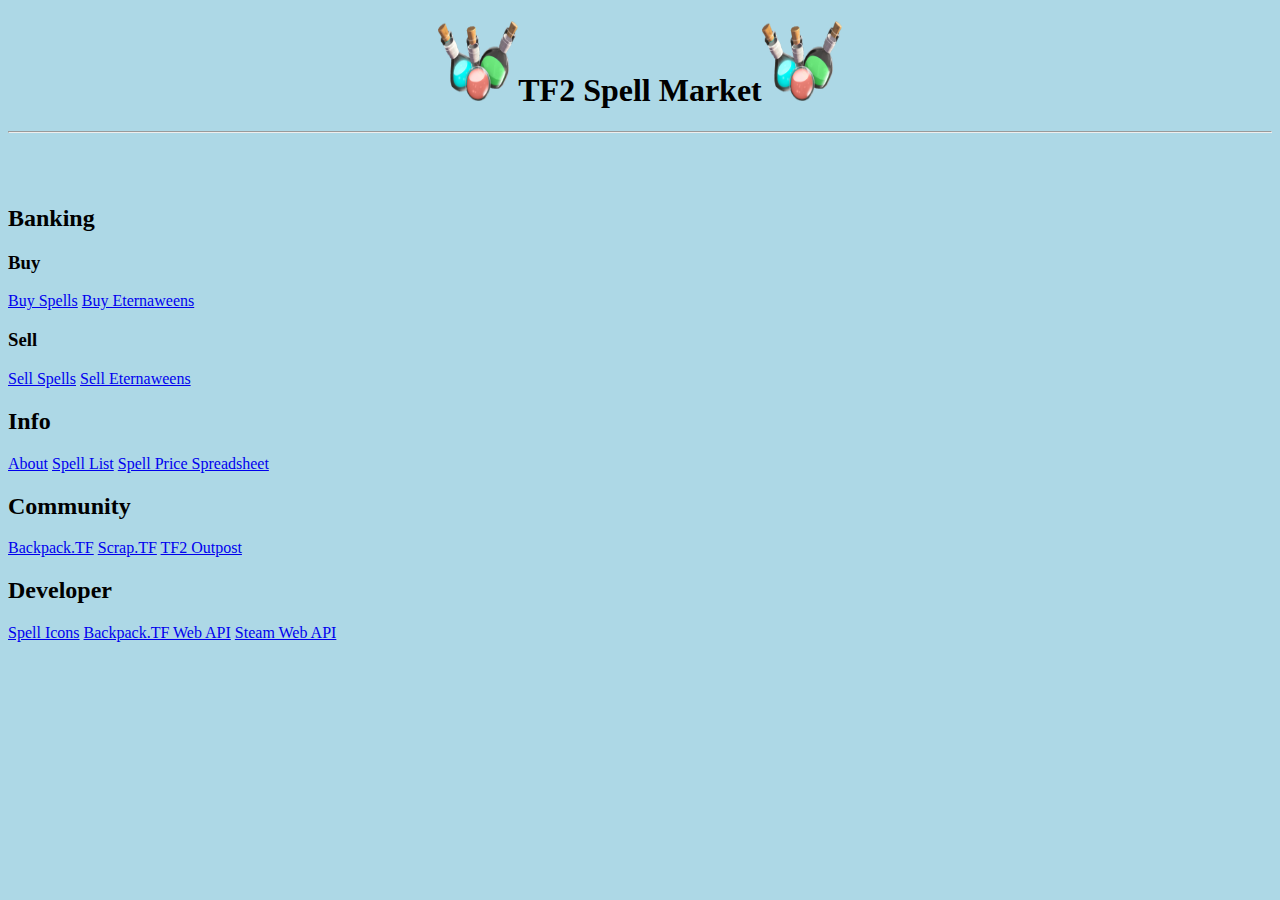
<file: index.html>
<!DOCTYPE html>
<html>
<head>
<meta charset="UTF-8">
<meta lang="en">
<meta name="author" content="Sir Francis Billard">
<meta name="keywords" content="Trading, TF2, Team Fortress 2, Spells">
<meta name="description" content="Automated Tf2 spell trading, Powered by Steam API">
<link rel="stylesheet" type="text/css" href="stylesheet.css">
<title>TF2 Spell Market</title>
</head>
<body>
<a name="top"></a>
<h1 id="logo"><img src="resources/images/spells/halloween_spells.png" alt="Logo" style="float:top;width:80px;height:80px;">TF2 Spell Market<img src="resources/images/spells/halloween_spells.png" alt="Logo" style="float:bottom;width:80px;height:80px;"></h1>
<hr>
<p><br><br></p>

<h2>Banking</h2>
<h3>Buy</h3>
<a href="spells_buy.html">Buy Spells</a>
<a href="eternaweens_buy.html">Buy Eternaweens</a>
<h3>Sell</h3>
<a href="spells_sell.html">Sell Spells</a>
<a href="eternaween_sell.html">Sell Eternaweens</a>

<h2>Info</h2>
<a href="about.html">About</a>
<a href="spell_list.html">Spell List</a>
<a href="spreadsheet.html">Spell Price Spreadsheet</a>

<h2>Community</h2>
<a href="http://backpack.tf">Backpack.TF</a>
<a href="http://scrap.tf">Scrap.TF</a>
<a href="http://tf2outpost.com">TF2 Outpost</a>

<h2>Developer</h2>
<a href="dl_resources.html">Spell Icons</a>
<a href="http://backpack.tf/developer">Backpack.TF Web API</a>
<a href="http://developer.valvesoftware.com/wiki/Steam_Web_API">Steam Web API</a>

</body>
</html>
</file>
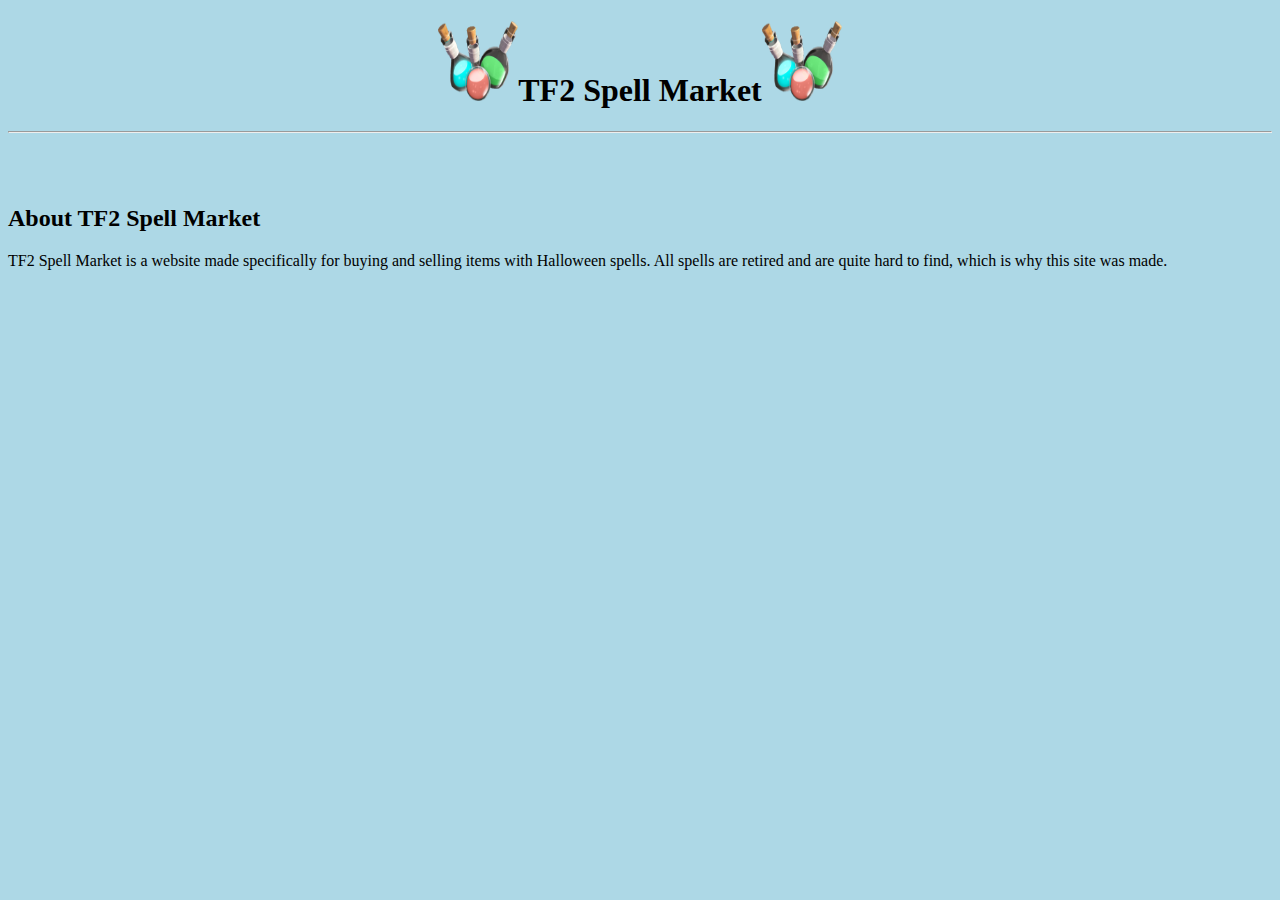
<file: about.html>
<!DOCTYPE html>
<html>
<head>
<meta charset="UTF-8">
<meta lang="en">
<meta name="author" content="Sir Francis Billard">
<meta name="keywords" content="Trading, TF2, Team Fortress 2, Spells">
<meta name="description" content="Automated Tf2 spell trading, Powered by Steam API">
<link rel="stylesheet" type="text/css" href="stylesheet.css">
<title>TF2 Spell Market</title>
</head>
<body>
<a name="top"></a>
<h1 id="logo"><img src="resources/images/spells/halloween_spells.png" alt="Logo" style="float:top;width:80px;height:80px;">TF2 Spell Market<img src="resources/images/spells/halloween_spells.png" alt="Logo" style="float:bottom;width:80px;height:80px;"></h1>
<hr>
<p><br><br></p>

<h2>About TF2 Spell Market</h2>

<p>TF2 Spell Market is a website made specifically for buying and selling items with Halloween spells. All spells are retired and are quite hard to find, which is why this site was made.</p>

</body>
</file>
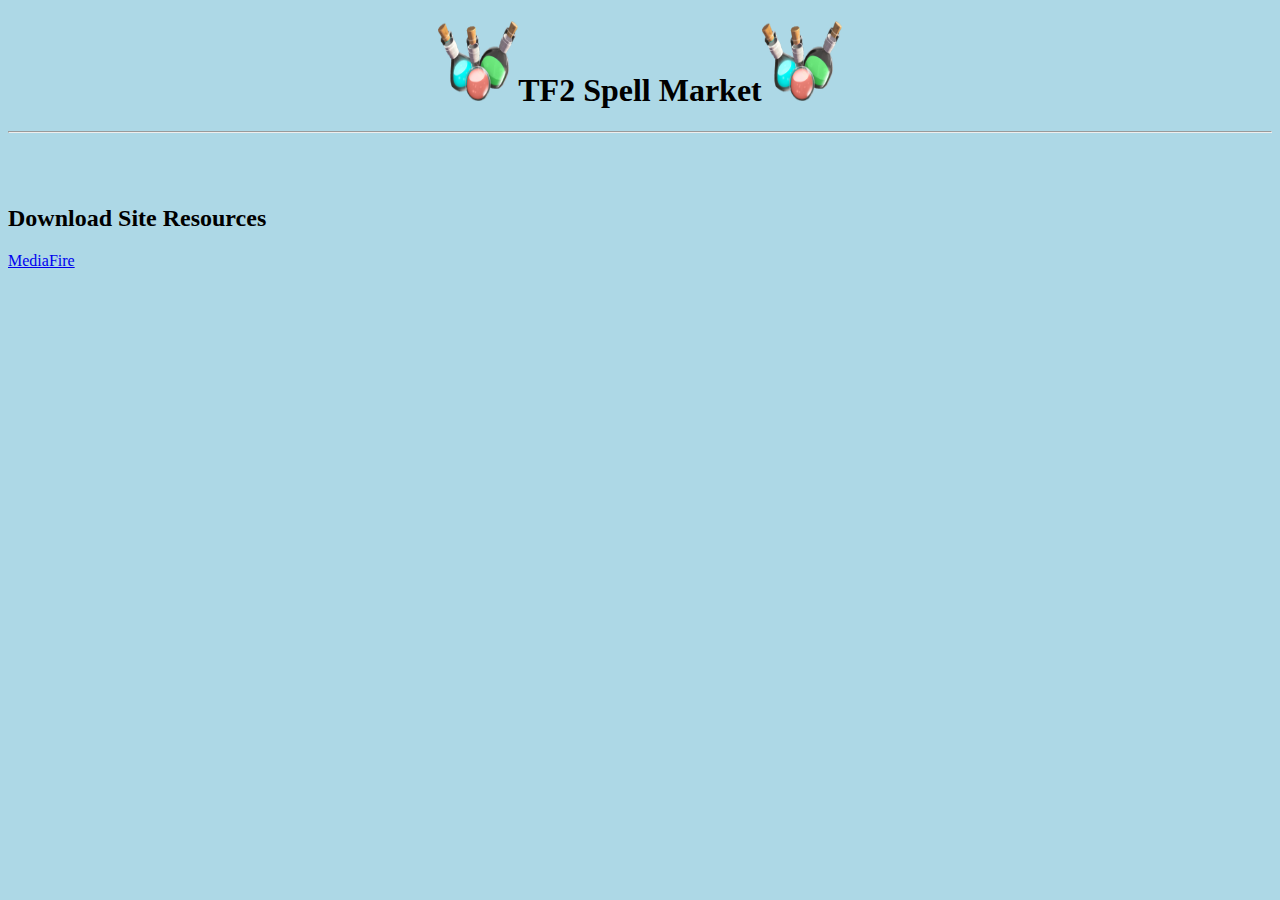
<file: dl_resources.html>
<!DOCTYPE html>
<html>
<head>
<meta charset="UTF-8">
<meta lang="en">
<meta name="author" content="Sir Francis Billard">
<meta name="keywords" content="Trading, TF2, Team Fortress 2, Spells">
<meta name="description" content="Automated Tf2 spell trading, Powered by Steam API">
<link rel="stylesheet" type="text/css" href="stylesheet.css">
<title>TF2 Spell Market</title>
</head>
<body>
<a name="top"></a>
<h1 id="logo"><img src="resources/images/spells/halloween_spells.png" alt="Logo" style="float:top;width:80px;height:80px;">TF2 Spell Market<img src="resources/images/spells/halloween_spells.png" alt="Logo" style="float:bottom;width:80px;height:80px;"></h1>
<hr>
<p><br><br></p>

<h2>Download Site Resources</h2>

<a href="http://***MediaFire Link Here***">MediaFire</a>

</body>
</file>
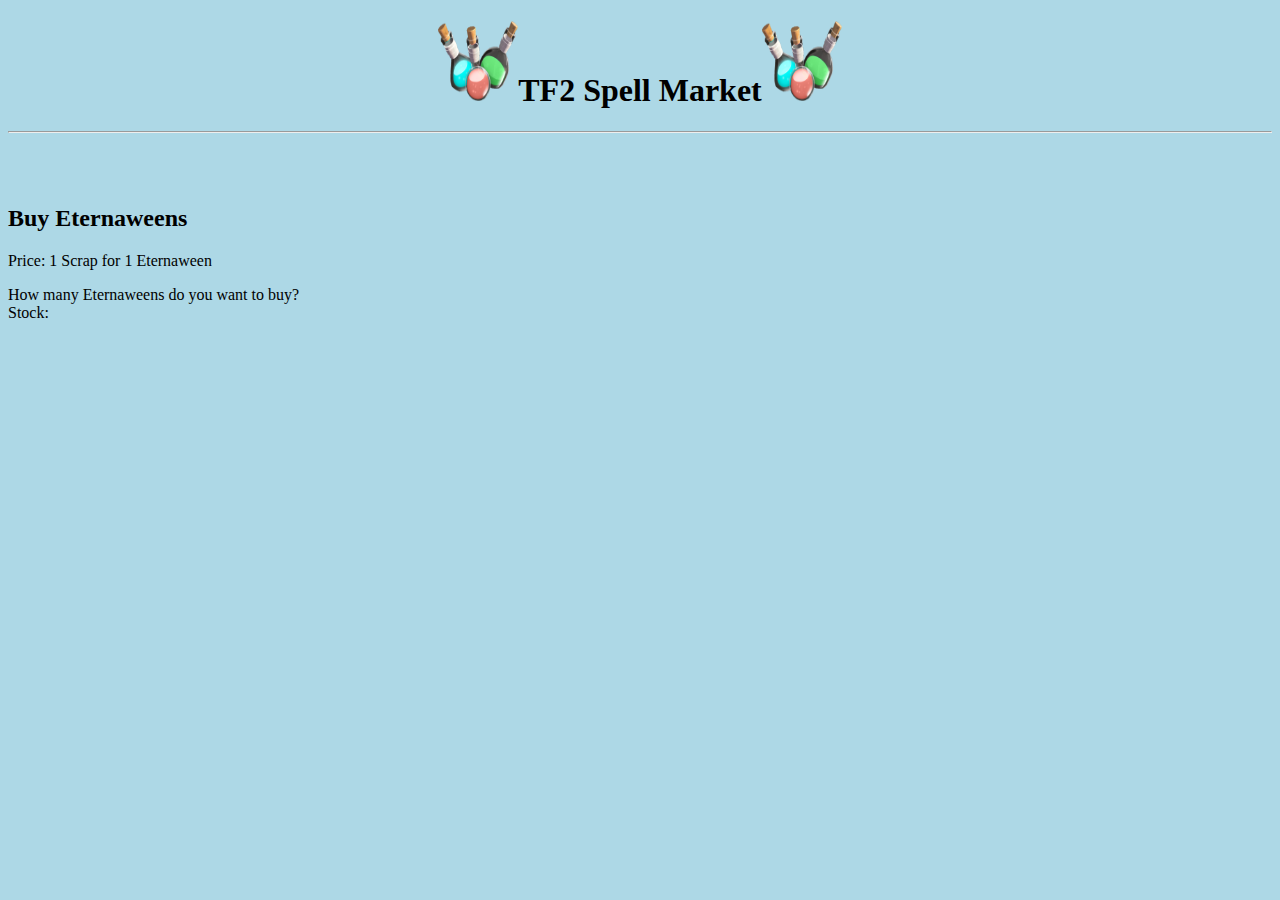
<file: eternaweens_buy.html>
<!DOCTYPE html>
<html>
<head>
<meta charset="UTF-8">
<meta lang="en">
<meta name="author" content="Sir Francis Billard">
<meta name="keywords" content="Trading, TF2, Team Fortress 2, Spells">
<meta name="description" content="Automated Tf2 spell trading, Powered by Steam API">
<link rel="stylesheet" type="text/css" href="stylesheet.css">
<title>TF2 Spell Market</title>
</head>
<body>
<a name="top"></a>
<h1 id="logo"><img src="resources/images/spells/halloween_spells.png" alt="Logo" style="float:top;width:80px;height:80px;">TF2 Spell Market<img src="resources/images/spells/halloween_spells.png" alt="Logo" style="float:bottom;width:80px;height:80px;"></h1>
<hr>
<p><br><br></p>

<h2>Buy Eternaweens</h2>

<p>Price: 1 Scrap for 1 Eternaween</p>

<form>
	How many Eternaweens do you want to buy?<br>
	Stock: <script src="js/eternaween_stock.js></script>
	<input type="text" name="buy_amount"><br>
	<input type="submit" value="Buy">
</form>

</body>
</file>
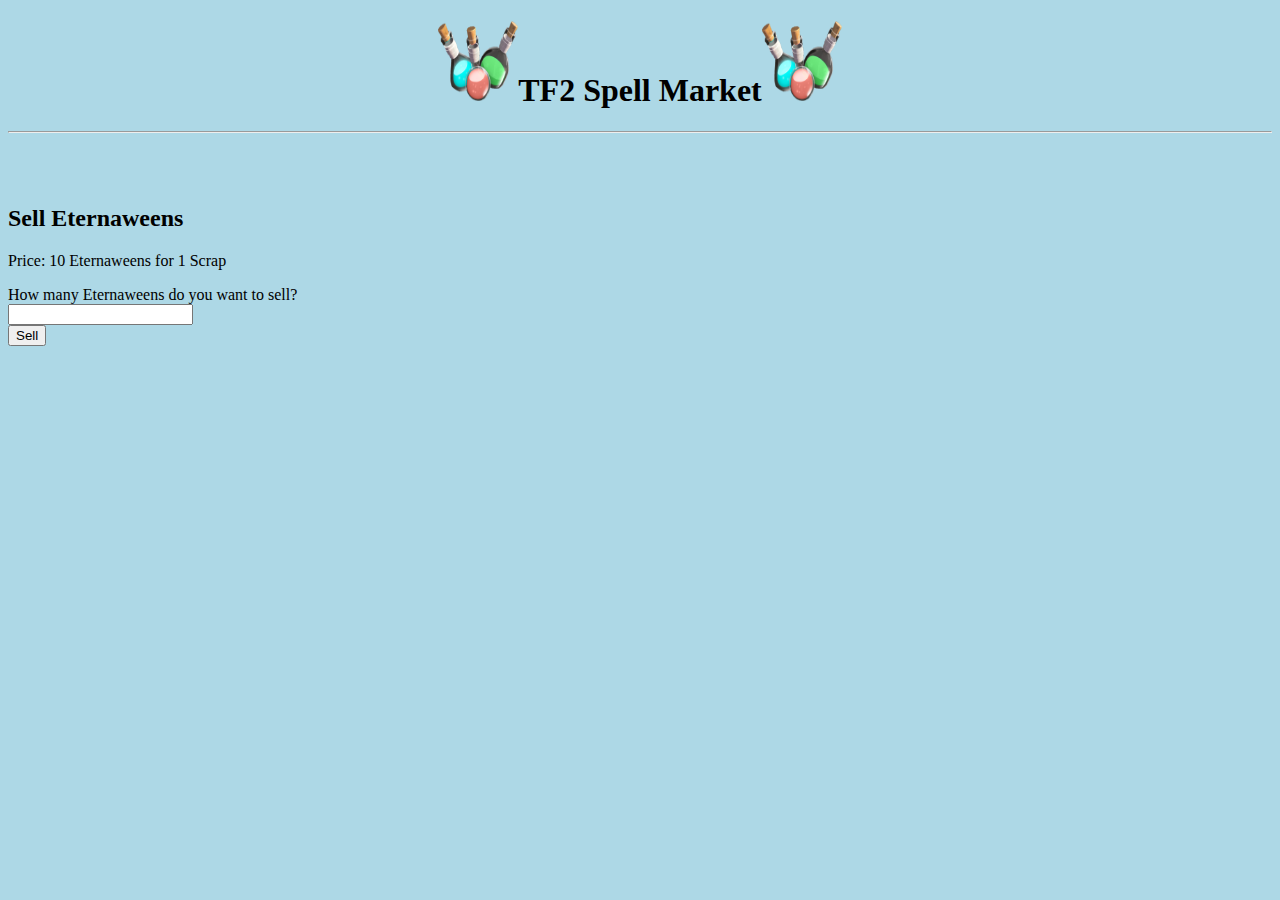
<file: eternaweens_sell.html>
<!DOCTYPE html>
<html>
<head>
<meta charset="UTF-8">
<meta lang="en">
<meta name="author" content="Sir Francis Billard">
<meta name="keywords" content="Trading, TF2, Team Fortress 2, Spells">
<meta name="description" content="Automated Tf2 spell trading, Powered by Steam API">
<link rel="stylesheet" type="text/css" href="stylesheet.css">
<title>TF2 Spell Market</title>
</head>
<body>
<a name="top"></a>
<h1 id="logo"><img src="resources/images/spells/halloween_spells.png" alt="Logo" style="float:top;width:80px;height:80px;">TF2 Spell Market<img src="resources/images/spells/halloween_spells.png" alt="Logo" style="float:bottom;width:80px;height:80px;"></h1>
<hr>
<p><br><br></p>

<h2>Sell Eternaweens</h2>

<p>Price: 10 Eternaweens for 1 Scrap</p>

<form>
	How many Eternaweens do you want to sell?<br>
	<input type="text" name="sell_amount"><br>
	<input type="submit" value="Sell">
</form>

</body>
</file>
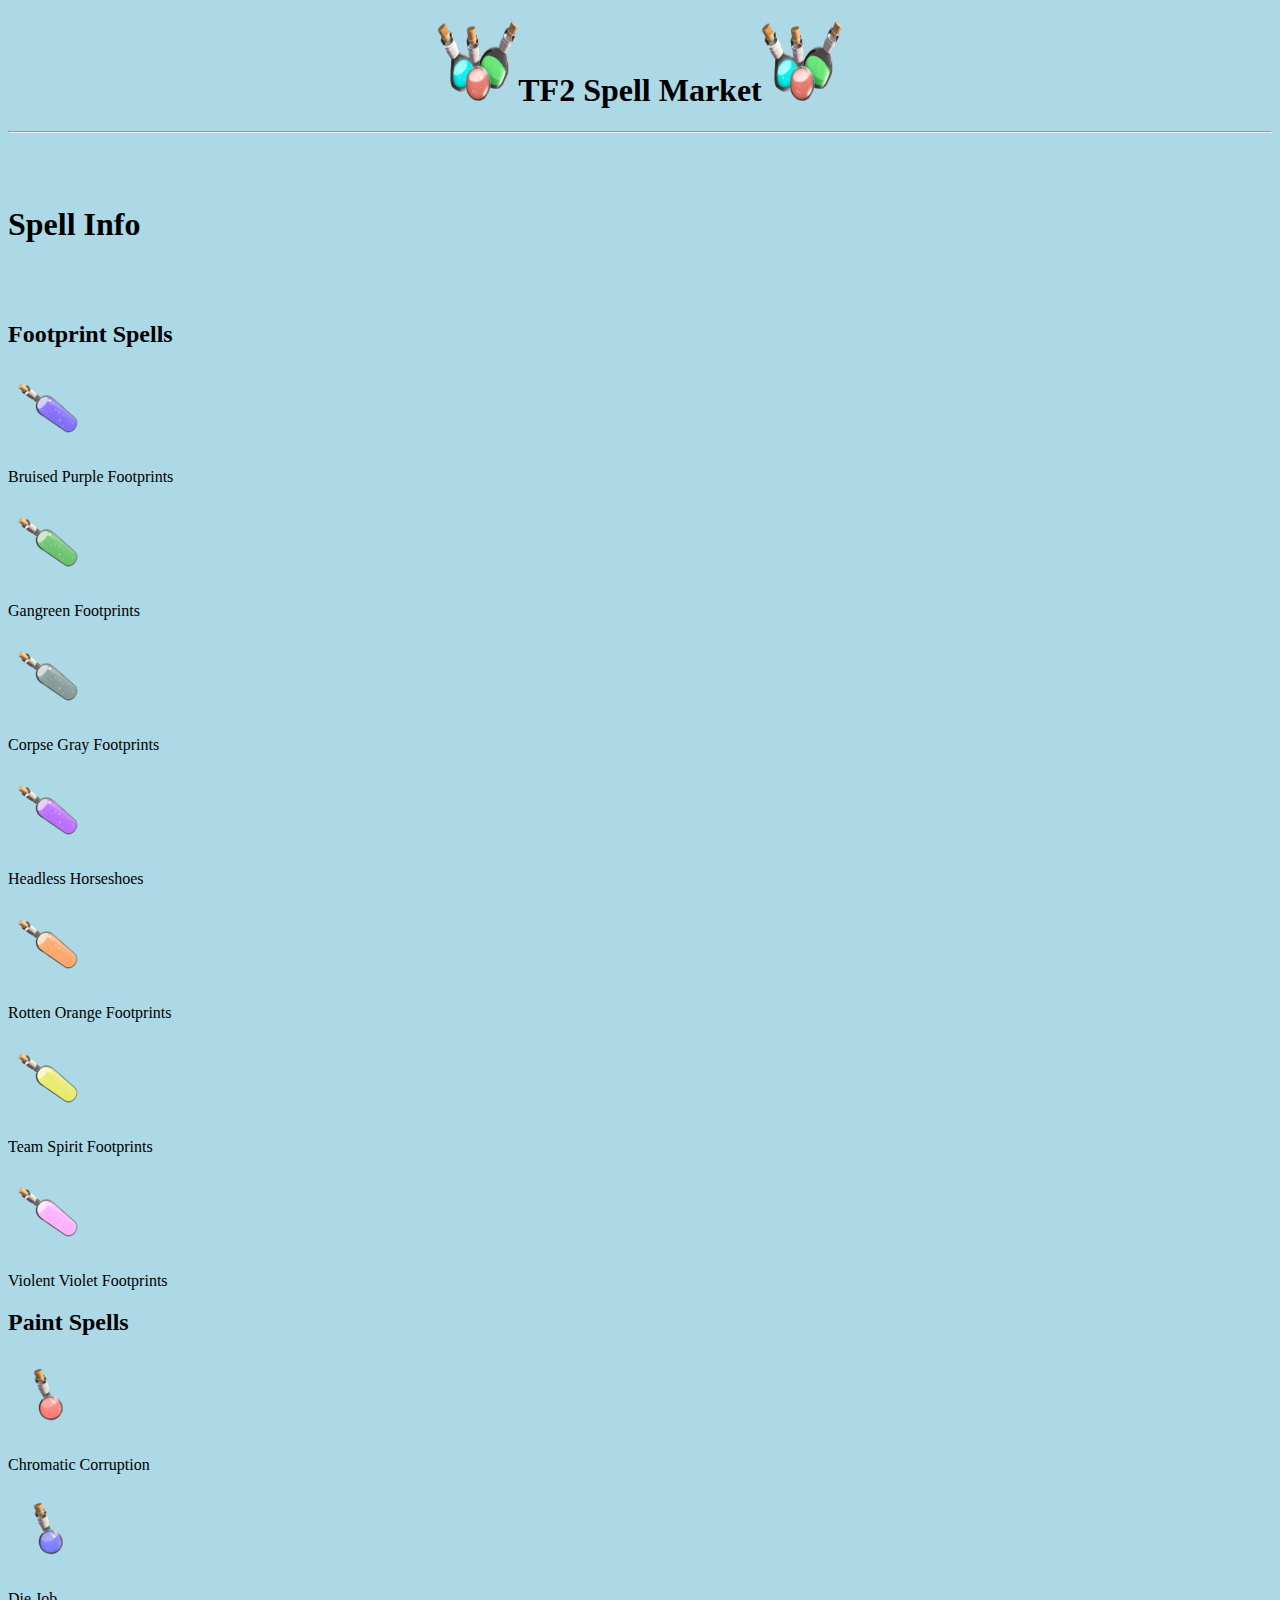
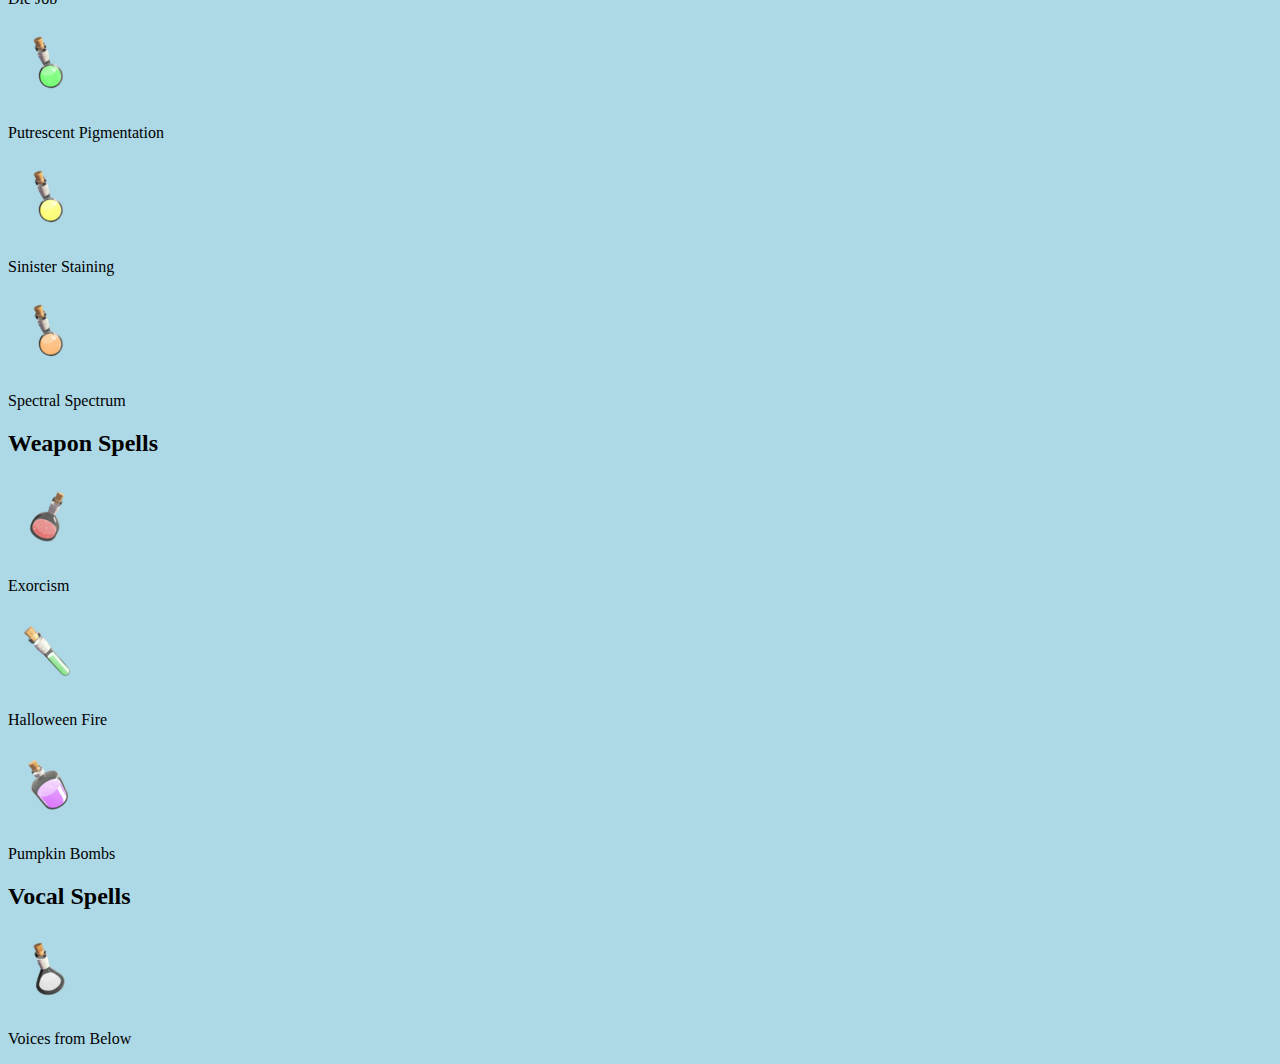
<file: info.html>
<!DOCTYPE html>
<html>
<head>

<link rel="stylesheet" type="text/css" href="stylesheet.css">
<title>TF2 Spell Market</title>

</head>
<body>

<a name="top"></a>

<h1 id="logo"><img src="resources/images/spells/halloween_spells.png" alt="Logo" style="float:top;width:80px;height:80px;">TF2 Spell Market<img src="resources/images/spells/halloween_spells.png" alt="Logo" style="float:bottom;width:80px;height:80px;"></h1>
<hr>
<p><br><br></p>

<a name="list"></a>
<h1>Spell Info</h1>
<p><br><br></p>

<a name="list_footprint"></a>
<h2>Footprint Spells</h2>

<img src="resources/images/spells/fp_bruised.png" alt="Bruised Purple Footprints" style="width:80px;height:80px;">
<p>Bruised Purple Footprints<br></p>

<img src="resources/images/spells/fp_gangreen.png" alt="Gangreen Footprints" style="width:80px;height:80px;">
<p>Gangreen Footprints<br></p>

<img src="resources/images/spells/fp_gray.png" alt="Corpse Gray Footprints" style="width:80px;height:80px;">
<p>Corpse Gray Footprints<br></p>

<img src="resources/images/spells/fp_headless.png" alt="Headless Horseshoes" style="width:80px;height:80px;">
<p>Headless Horseshoes<br></p>

<img src="resources/images/spells/fp_orange.png" alt="Rotten Orange Footprints" style="width:80px;height:80px;">
<p>Rotten Orange Footprints<br></p>

<img src="resources/images/spells/fp_teamspirit.png" alt="Team Spirit Footprints" style="width:80px;height:80px;">
<p>Team Spirit Footprints<br></p>

<img src="resources/images/spells/fp_violet.png" alt="Violent Violet Footprints" style="width:80px;height:80px;">
<p>Violent Violet Footprints<br></p>

<a name="list_paint"></a>
<h2>Paint Spells</h2>

<img src="resources/images/spells/p_chromatic.png" alt="Chromatic Corruption" style="width:80px;height:80px;">
<p>Chromatic Corruption<br></p>

<img src="resources/images/spells/p_die.png" alt="Die Job" style="width:80px;height:80px;">
<p>Die Job<br></p>

<img src="resources/images/spells/p_putrescent.png" alt="Putrescent Pigmentation" style="width:80px;height:80px;">
<p>Putrescent Pigmentation<br></p>

<img src="resources/images/spells/p_sinister.png" alt="Sinister Staining" style="width:80px;height:80px;">
<p>Sinister Staining<br></p>

<img src="resources/images/spells/p_spectral.png" alt="Spectral Spectrum" style="width:80px;height:80px;">
<p>Spectral Spectrum<br></p>

<a name="list_weapon"></a>
<h2>Weapon Spells</h2>

<img src="resources/images/spells/w_exorcism.png" alt="Exorcism" style="width:80px;height:80px;">
<p>Exorcism<br></p>

<img src="resources/images/spells/w_fire.png" alt="Halloween Fire" style="width:80px;height:80px;">
<p>Halloween Fire<br></p>

<img src="resources/images/spells/w_pumpkin.png" alt="Pumpkin Bombs" style="width:80px;height:80px;">
<p>Pumpkin Bombs<br></p>

<a name="list_vocal"></a>
<h2>Vocal Spells</h2>

<img src="resources/images/spells/v_voices.png" alt="Voices from Below" style="width:80px;height:80px;">
<p>Voices from Below<br></p>

</body>
</html>
</file>
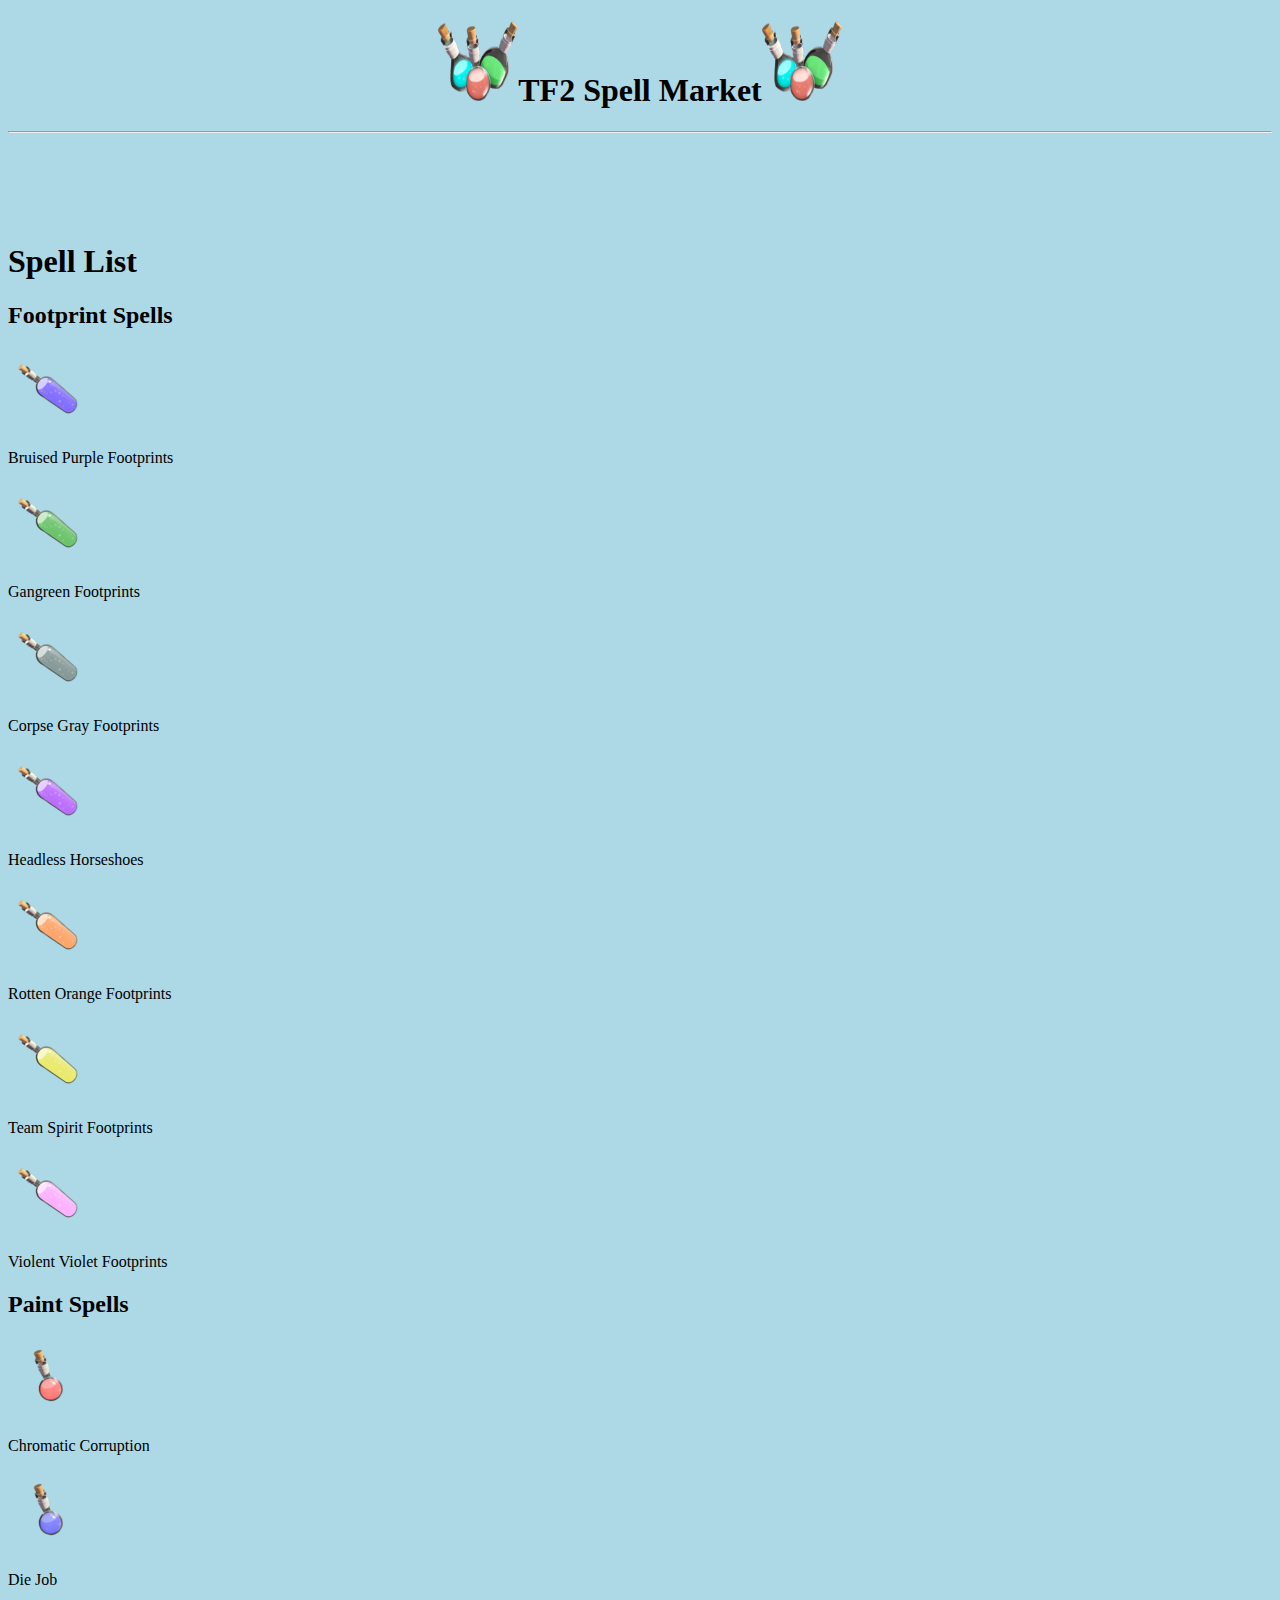
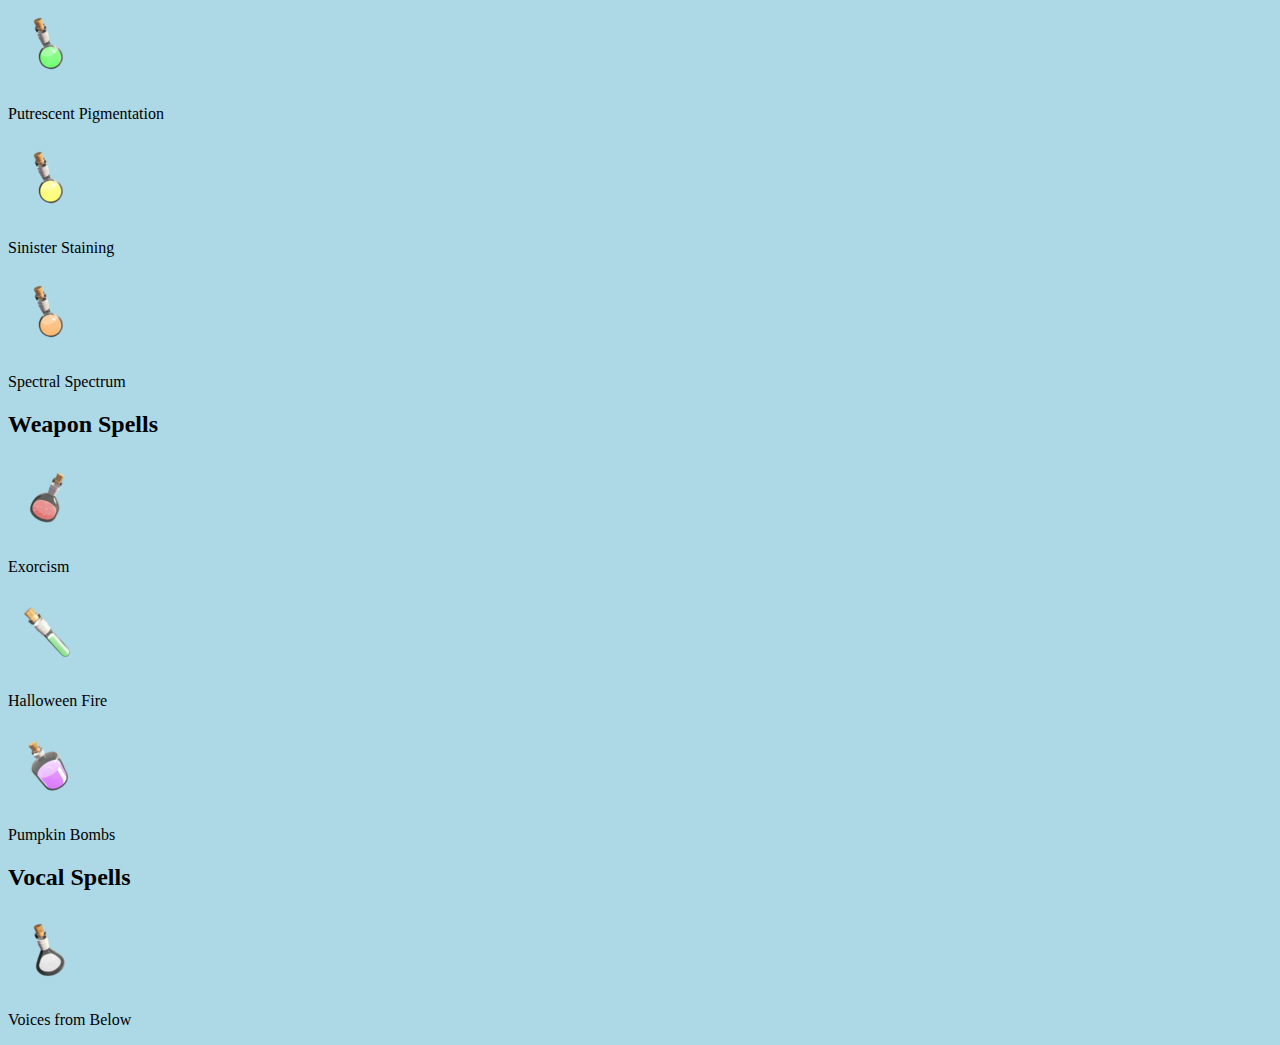
<file: list.html>
<!DOCTYPE html>
<html>
<head>

<link rel="stylesheet" type="text/css" href="stylesheet.css">
<title>TF2 Spell Market</title>

</head>
<body>

<a name="top"></a>

<h1 id="logo"><img src="resources/images/spells/halloween_spells.png" alt="Logo" style="float:top;width:80px;height:80px;">TF2 Spell Market<img src="resources/images/spells/halloween_spells.png" alt="Logo" style="float:bottom;width:80px;height:80px;"></h1>
<hr>
<p><br><br></p>

<a name="list"></a>
<h1><br>Spell List<br></h1>

<a name="list_footprint"></a>
<h2>Footprint Spells</h2>

<img src="resources/images/spells/fp_bruised.png" alt="Bruised Purple Footprints" style="width:80px;height:80px;">
<p>Bruised Purple Footprints<br></p>

<img src="resources/images/spells/fp_gangreen.png" alt="Gangreen Footprints" style="width:80px;height:80px;">
<p>Gangreen Footprints<br></p>

<img src="resources/images/spells/fp_gray.png" alt="Corpse Gray Footprints" style="width:80px;height:80px;">
<p>Corpse Gray Footprints<br></p>

<img src="resources/images/spells/fp_headless.png" alt="Headless Horseshoes" style="width:80px;height:80px;">
<p>Headless Horseshoes<br></p>

<img src="resources/images/spells/fp_orange.png" alt="Rotten Orange Footprints" style="width:80px;height:80px;">
<p>Rotten Orange Footprints<br></p>

<img src="resources/images/spells/fp_teamspirit.png" alt="Team Spirit Footprints" style="width:80px;height:80px;">
<p>Team Spirit Footprints<br></p>

<img src="resources/images/spells/fp_violet.png" alt="Violent Violet Footprints" style="width:80px;height:80px;">
<p>Violent Violet Footprints<br></p>

<a name="list_paint"></a>
<h2>Paint Spells</h2>

<img src="resources/images/spells/p_chromatic.png" alt="Chromatic Corruption" style="width:80px;height:80px;">
<p>Chromatic Corruption<br></p>

<img src="resources/images/spells/p_die.png" alt="Die Job" style="width:80px;height:80px;">
<p>Die Job<br></p>

<img src="resources/images/spells/p_putrescent.png" alt="Putrescent Pigmentation" style="width:80px;height:80px;">
<p>Putrescent Pigmentation<br></p>

<img src="resources/images/spells/p_sinister.png" alt="Sinister Staining" style="width:80px;height:80px;">
<p>Sinister Staining<br></p>

<img src="resources/images/spells/p_spectral.png" alt="Spectral Spectrum" style="width:80px;height:80px;">
<p>Spectral Spectrum<br></p>

<a name="list_weapon"></a>
<h2>Weapon Spells</h2>

<img src="resources/images/spells/w_exorcism.png" alt="Exorcism" style="width:80px;height:80px;">
<p>Exorcism<br></p>

<img src="resources/images/spells/w_fire.png" alt="Halloween Fire" style="width:80px;height:80px;">
<p>Halloween Fire<br></p>

<img src="resources/images/spells/w_pumpkin.png" alt="Pumpkin Bombs" style="width:80px;height:80px;">
<p>Pumpkin Bombs<br></p>

<a name="list_vocal"></a>
<h2>Vocal Spells</h2>

<img src="resources/images/spells/v_voices.png" alt="Voices from Below" style="width:80px;height:80px;">
<p>Voices from Below<br></p>

</body>
</html>
</file>
<file: stylesheet.css>
body {
	background-color: lightblue;
}

#logo {
	text-align: center;
}
</file>
